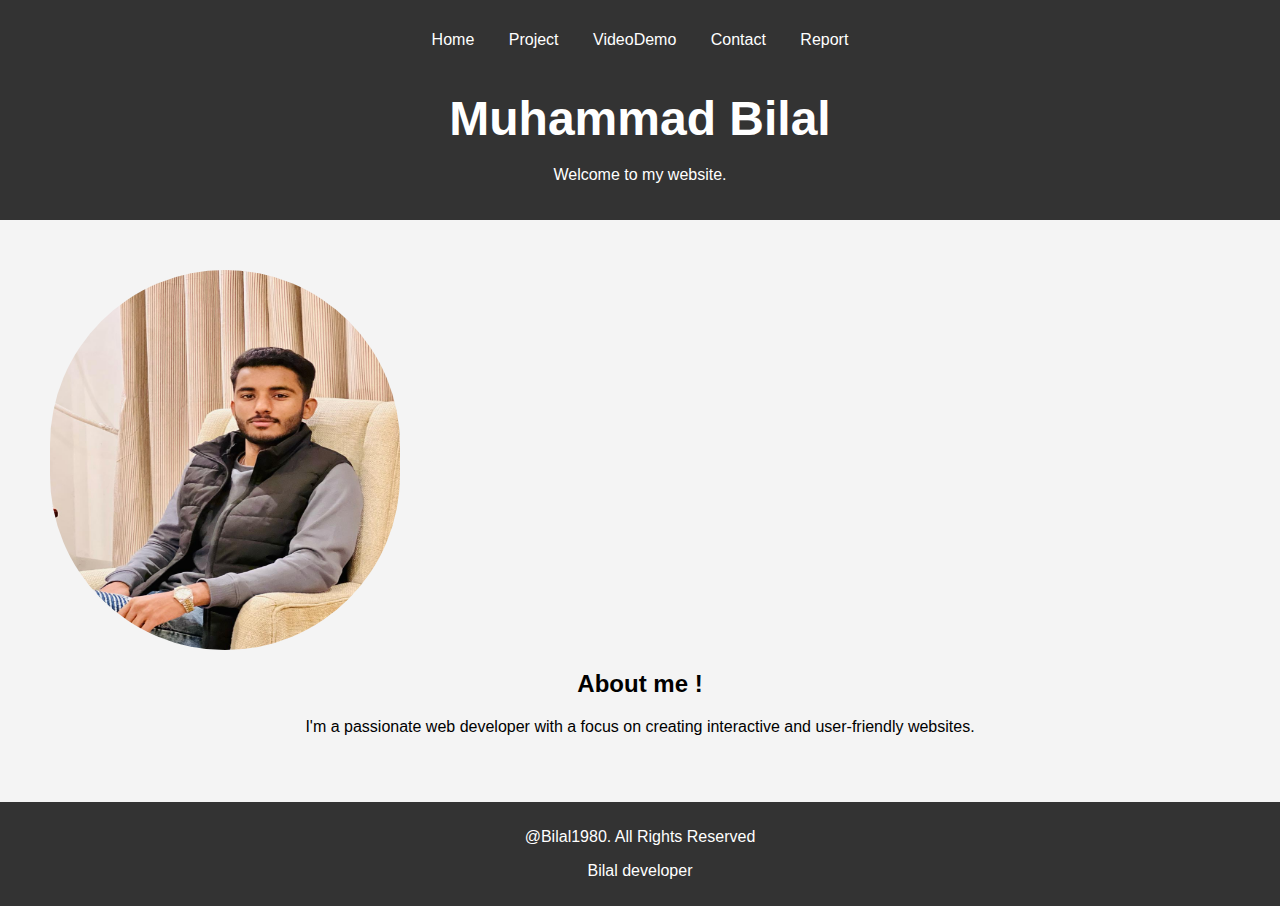
<file: index.html>
<!DOCTYPE html>
<html lang="en">

<head>
    <meta charset="UTF-8">
    <meta name="viewport" content="width=device-width, initial-scale=1.0">
    <title> Bilal AS1</title>
    <link rel="stylesheet" href="main.css">
    <link rel="stylesheet" href="mobile.css" media="screen and (max-width: 600px)">
</head>

<body>
   
         <header>
             <nav class="navbar">
              <a href="index.html">Home</a>
              <a href="project.html">Project</a>
              <a href="videodemo.html">VideoDemo</a>
              <a href="contact.html">Contact</a>
              <a href="sitereport.html">Report</a>
             </nav>
                     <a class="showNav on" href="#clickedOn"></a>
                     <a class="showNav off" href="clickedoff"></a>
        
                 <h1>Muhammad Bilal</h1>
                 <p>Welcome to my website.</p>
          </header>

    <section>

        <div class="home-img">
           </a><img src="WhatsApp.png">
        </div>
        <h2>About me !</h2>
        <p> I'm a passionate web developer with a focus on creating interactive and user-friendly websites.</p>
    </section>

    <footer>
        <div class="copyright">
            <p>@Bilal1980. All Rights Reserved</p>
        </div>
        <div class="copyright">
            <p> Bilal developer</p>
        </div>
    </footer>

</body>

</html>
</file>
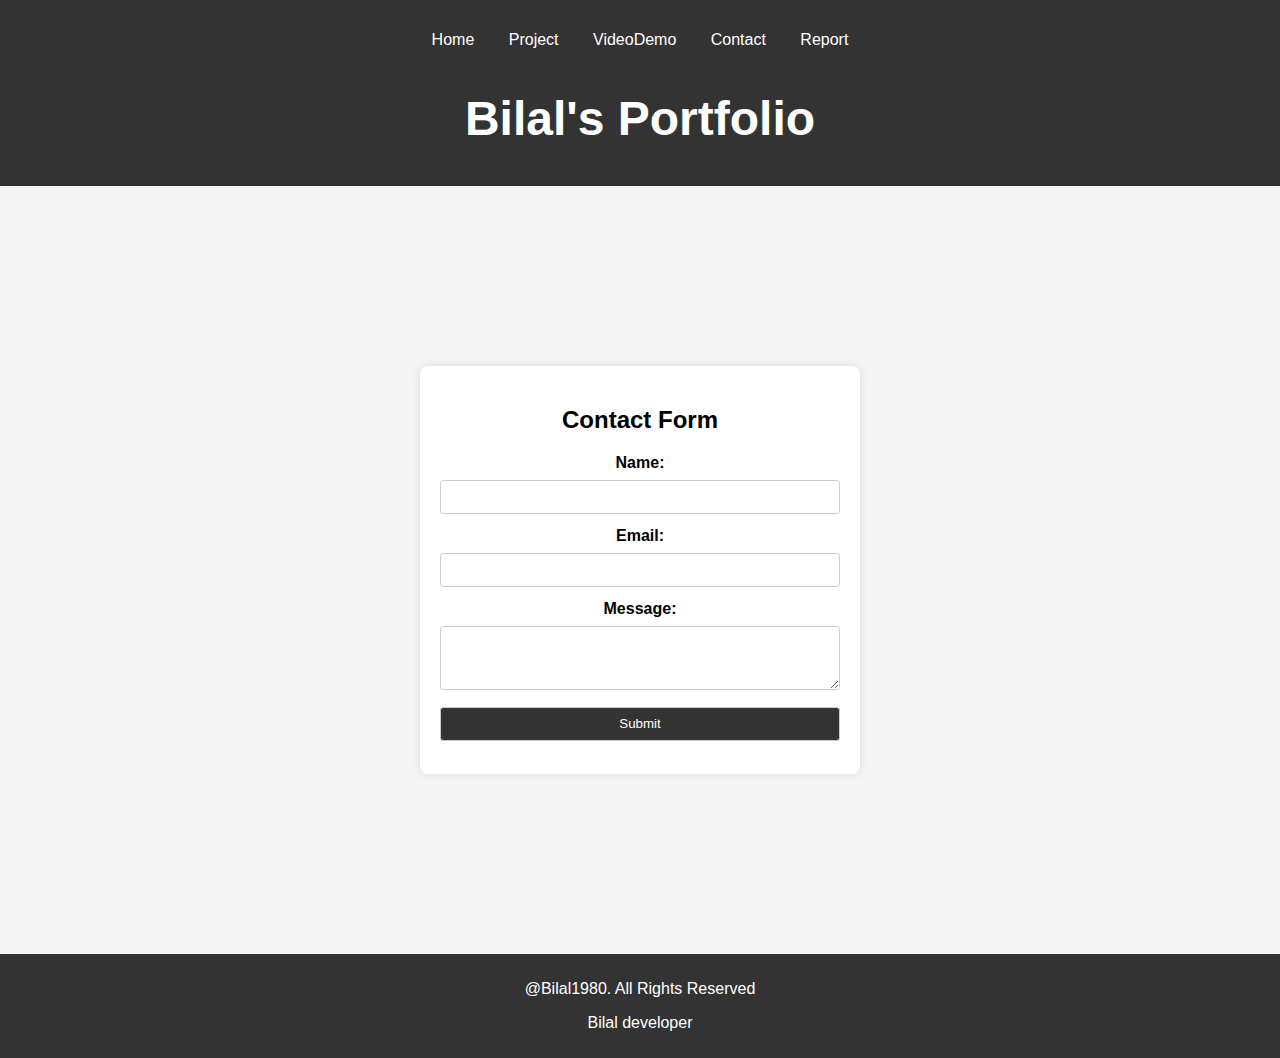
<file: contact.html>
<!DOCTYPE html>
<html lang="en">

<head>
    <meta charset="UTF-8">
    <meta name="viewport" content="width=device-width, initial-scale=1.0">
    <link rel="stylesheet" href="main.css">
    <link rel="stylesheet" href="mobile.css" media="screen and (max-width: 800px)">
    <title>Contact</title>
</head>

<body>

  
    <header>
        <nav class="navbar">
            <a href="index.html">Home</a>
            <a href="project.html">Project</a>
            <a href="videodemo.html">VideoDemo</a>
            <a href="contact.html">Contact</a>
            <a href="sitereport.html">Report</a>
        </nav>
        <a class="showNav on" href="#clickedOn"></a>
        <a class="showNav off" href="clickedoff"></a>
        <h1>Bilal's Portfolio</h1>
    </header>

    <main class="contact">
        <form action="mailto:Soomro@example.com" method="post" enctype="text/plain">
            <h2>Contact Form</h2>

            <label for="name">Name:</label>
            <input type="text" id="name" name="name" required>

            <label for="email">Email:</label>
            <input type="email" id="email" name="email" required>

            <label for="message">Message:</label>
            <textarea id="message" name="message" rows="3" required></textarea>

            <input type="submit" value="Submit">
        </form>
    </main>

    <footer>
        <div class="copyright">
            <p>@Bilal1980. All Rights Reserved</p>
        </div>
        <div class="copyright">
            <p> Bilal developer</p>
        </div>
    </footer>

</body>

</html>
</file>
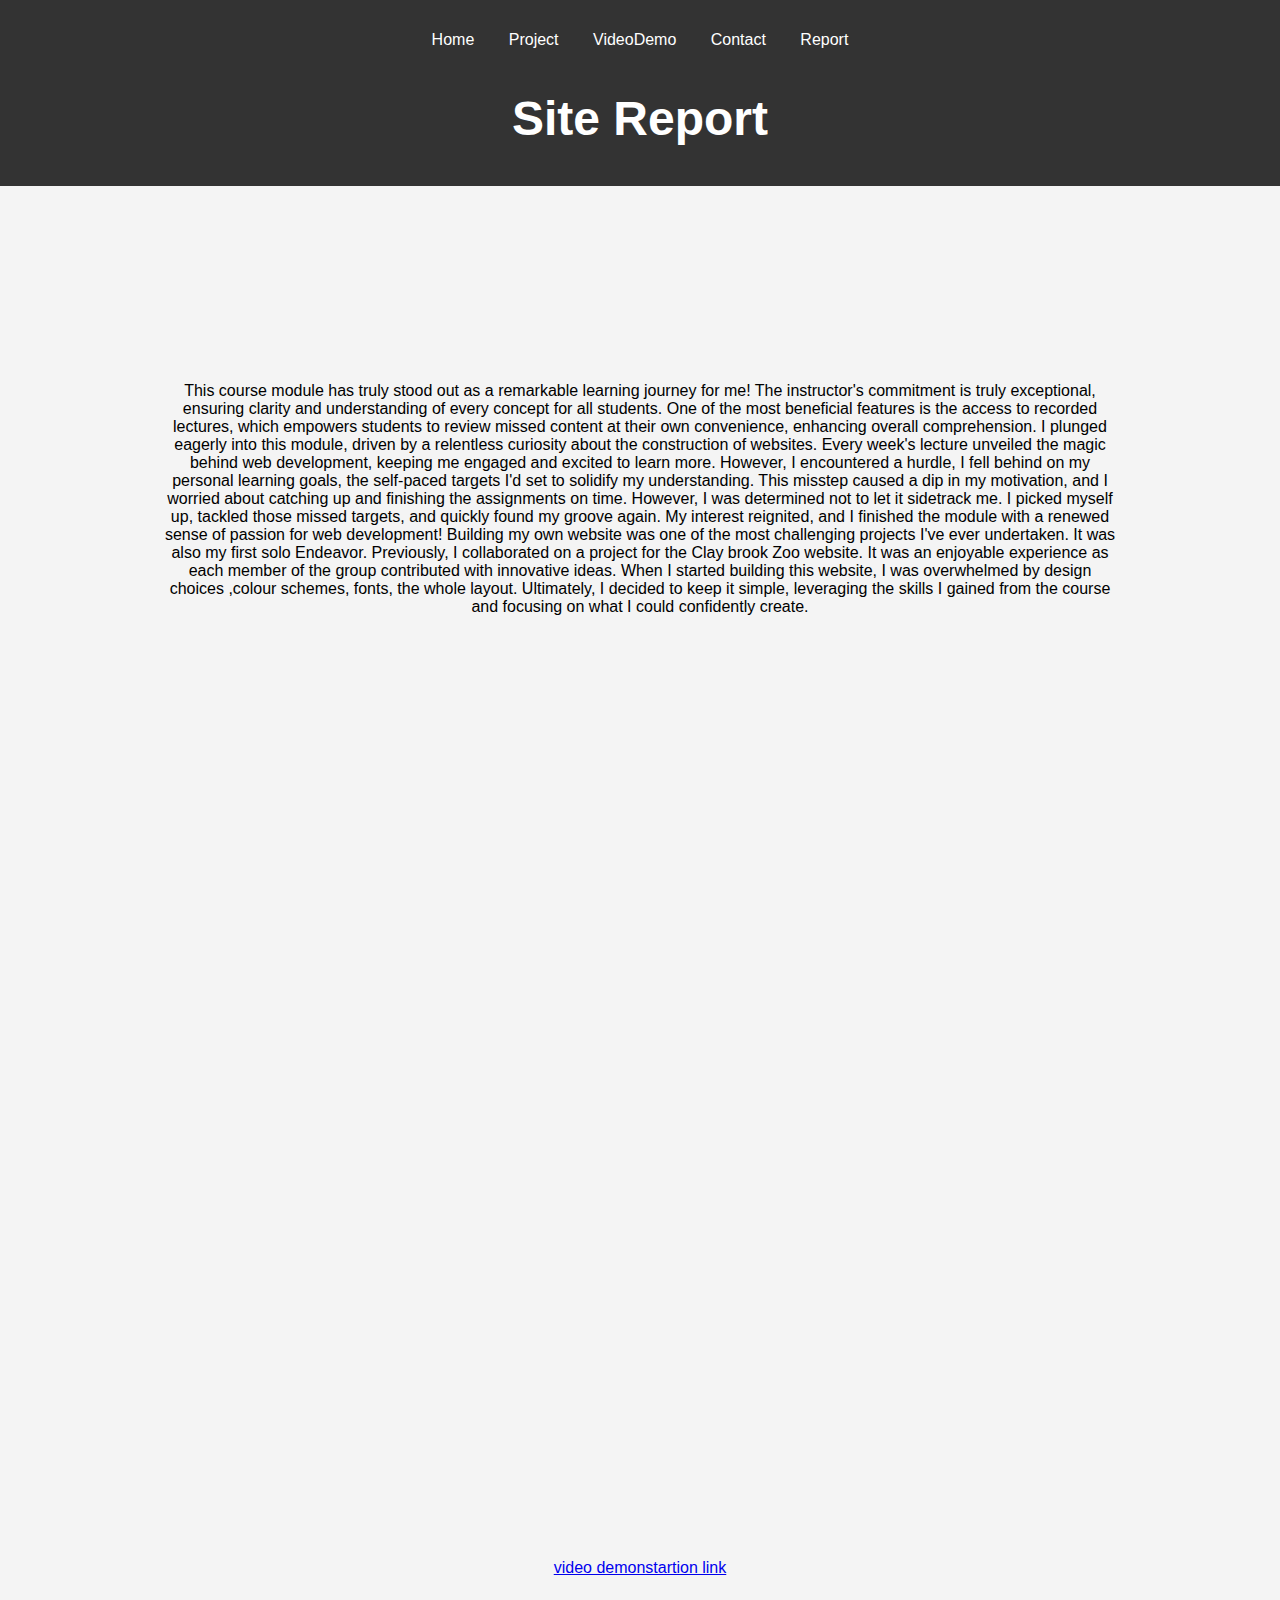
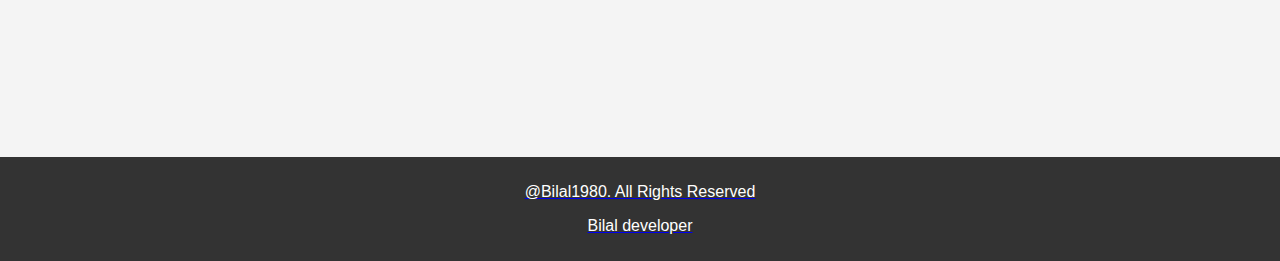
<file: sitereport.html>
<!DOCTYPE html>
<html lang="en">

<head>
    <meta charset="UTF-8">
    <meta name="viewport" content="width=device-width, initial-scale=1.0">
    <title> Bilal AS1</title>
    <link rel="stylesheet" href="main.css">
    <link rel="stylesheet" href="mobile.css" media="screen and (max-width: 800px)">
</head>

<body>
 
    <header>
        <nav class="navbar">
            <a href="index.html">Home</a>
            <a href="project.html">Project</a>
            <a href="videodemo.html">VideoDemo</a>
            <a href="contact.html">Contact</a>
            <a href="sitereport.html">Report</a>
        </nav>
        <a class="showNav on" href="#clickedOn"></a>
        <a class="showNav off" href="clickedoff"></a>
        <h1>Site Report</h1>

    </header>

    <main>
        <p>
            This course module has truly stood out as a remarkable learning journey for me! The instructor's commitment is truly exceptional, ensuring clarity and understanding of every concept for all students. One of the most beneficial features is the access to recorded lectures, which empowers students to review missed content at their own convenience, enhancing overall comprehension.
            I plunged eagerly into this module, driven by a relentless curiosity about the construction of websites. Every week's lecture unveiled the magic behind web development, keeping me engaged and excited to learn more. However, I encountered a hurdle, I fell behind on my personal learning goals, the self-paced targets I'd set to solidify my understanding. This misstep caused a dip in my motivation, and I worried about catching up and finishing the assignments on time. However, I was determined not to let it sidetrack me. I picked myself up, tackled those missed targets, and quickly found my groove again. My interest reignited, and I finished the module with a renewed sense of passion for web development!
            
            Building my own website was one of the most challenging projects I've ever undertaken. It was also my first solo Endeavor. Previously, I collaborated on a project for the Clay brook Zoo website. It was an enjoyable experience as each member of the group contributed with innovative ideas. When I started building this website, I was overwhelmed by design choices ,colour schemes, fonts, the whole layout. Ultimately, I decided to keep it simple, leveraging the skills I gained from the course and focusing on what I could confidently create.
            
        </p>

        
        <div class="grid-container">

            <div class="grid-item"><img src="as1.png" alt="Index">
                <p>Home </p>
            </div>
            <div class="grid-item"><img src="contact.png" alt="Contact">
                <p>Contact</p>
            </div>
            <div class="grid-item"><img src="project.png" alt="Project">
                <p>Project</p>
            </div>
            <div class="grid-item"><img src="video.png" alt="Video">
                <p>Videodemo</p>
            </div>
            <div class="grid-item"><img src="report.png" alt="Report">
                <p>Report</p>
            </div>

        </div>

        
        <a href="https://www.youtube.com/embed/_pLjFgl_dXk" target="_blank">video demonstartion link
    </main>

    <footer>
        <div class="copyright">
            <p>@Bilal1980. All Rights Reserved</p>
        </div>
        <div class="copyright">
            <p> Bilal developer</p>
        </div>
    </footer>

</body>

</html>
</file>
<file: main.css>
*{
    font-family: Verdana, Geneva, Tahoma, sans-serif;
}
body {
    font-family:Verdana, Geneva, Tahoma, sans-serif;
    margin: 0;
    padding: 0;
    box-sizing: border-box;
    transition: all 0.7s;
}
nav {
    background-color: #333;
    color: #fff;
    padding: 0.6625em;
    text-align: center;
    
}

nav a {
    color: #fff;
    text-decoration: none;
    margin: 0.9375em;
    
}
nav a:hover {
    background-color: #ddd;
    color: black;
}

header {
    background-size: cover;
    color: rgb(19, 18, 18);
    text-align: center;
    padding: 100px;
}

header h1 {
    font-size: 3em;
    margin-bottom: 20px;
}

section {
    padding: 50px;
    text-align: center;
}

.home {
    height: 100vh;
    width: 100%;
    display:block;
    align-items: center;
    justify-content:center;
    gap: 35px;

}

.home-img {
    width: 350px;
    height: 380px;
    object-fit:cover;
    display: flex;
}

.home-img img {
    width: 100%;
    height: auto;
    border-radius: 250px;
    transition: all .7s;
}

.home-img img:hover {
    box-shadow:red;

}

body {

    margin: 0;
    padding: 0;
    background-color: #f4f4f4;
}

nav {
    background-color: #333;
    color: #fff;
    padding: 0.6625em;
    text-align: center;
}

nav a {
    color: #fff;
    text-decoration: none;
    margin: 0.9375em;
}
nav a:hover {
    background-color: #ddd;
    color: black;
}

header {
    background-color: #333;
    color: #fff;
    text-align: center;
    padding: 1.25em 0;
}

main.contact {
    padding: 1.25em;
    text-align: center;
}

form {
    max-width: 25em;
    margin: 0 auto;
    background-color: #fff;
    padding: 20px;
    border-radius: 8px;
    box-shadow: 0 0 10px rgba(0, 0, 0, 0.1);
}

label {
    display: block;
    margin-bottom: 8px;
    font-weight: bold;
}

input,
textarea {
    width: 100%;
    padding: 0.625em;
    margin-bottom: 1em;
    border: 1px solid #ccc;
    border-radius: 0.25em;
    box-sizing: border-box;
}

input[type="submit"] {
    background-color: #333;
    color: #fff;
    cursor: pointer;
}

input[type="submit"]:hover {
    background-color: #555;
}

footer {
    background-color: #333;
    color: #fff;
    text-align: center;

    padding: 0.625em 0;
}

/* project */
  
.grid-container {
    display: grid;
    grid-template-columns: repeat(auto-fit, minmax(300px, 1fr));
    gap: 20px;
    justify-content: center;
    margin: 20px;
  }
  
  .grid-item {
    text-align: center;
  }
  
  .grid-item img {
    width: 100%;
    height: auto;
    border-radius: 8px;
    margin-bottom: 10px;
    box-shadow: 0 4px 6px black;
    transition: transform 0.3 ease;
  }
  .grid-item img:hover{
    transform:scale(1.05);
  }

   /* Animation */
   @keyframes fadeIn {
    from {
      opacity: 0;
      transform: translateY(-20px);
    }
    to {
      opacity: 1;
      transform: translateY(0);
    }
  }
  
  .grid-item {
    animation: fadeIn 0.5s ease forwards;
    opacity: 0;
  }
  

  /* videodemo*/

  main {
    text-align: center;
    padding: 20px 0;
    margin: 10em;
}

.video-container {
    position: relative;
    width: 100%;
    padding-bottom: 30em;

}

.video-container iframe {
    position: center;
    left: 0;
    width: 60%;
    height: 70%;
}



@media(max-width:600px) {
    #showNav {
        display: block;
    }

    :root {
        --h1-font: 3.8rem;
        --h2-font: 2.4rem;
        --p-font: 11px;
    }

    .navbar {
        position: absolute;
        top: 100%;
        right: -100%;
        width: 270px;
        height: 100vh;
        display: flex;
        flex-direction: column;
        background: #25262d;
        padding: 20px 10px;
        gap: 0.6rem;
        text-align: left;
        transition: all 0.7s;

    }

    .navbar {
        display: block;
        position: fixed;
        top: 0;
        left: 50%;
        width: 50%;
        height: 100vh;

        flex-direction: column;
        background: #25262d;
        padding: 20px 10px;
        gap: 0.6rem;
        text-align: left;
        transition: all 0.7s;
    }

    .navbar a {
        font-size: 27px;
        font-weight: 500;

    }

    .navbar.open {
        right: 0;

    }

    form .send-btn {
        width: 50%;
    }

    #clicked .on {
        display: flex;
    }

    #clicked .off {
        display: none;
    }

    #clicked:target .on {
        display: none;
    }

    #clicked:target .off {
        display: flex;
    }


    .navbar {
        display: none;
    }


    #clicked:target .navbar {
        display: flex;
        justify-content: space-evenly;
        padding: 20px;
        text-align: center;
    }

    .h-btn {
        display: none;
    }

    .h-text h2 {
        margin-left: 2.2em;
    }
}
</file>
<file: mobile.css>
/* Styles for mobile view */
@media (max-width: 600px) {
    main.contact {
        padding: 0.625em; 
    }

    form {
        max-width: 100%; 
        margin: 0 auto; 
        padding: 15px; 
    }

    label {
        margin-bottom: 0.9em; 
    }

    input,
    textarea {
        width: calc(100% - 1.25em); 
        padding: 0.5em; 
        margin-bottom: 0.75em; 
        border-radius: 0.25em;
        box-sizing: border-box;
    }

    input[type="submit"] {
        width: 100%; 
    }
}
</file>
